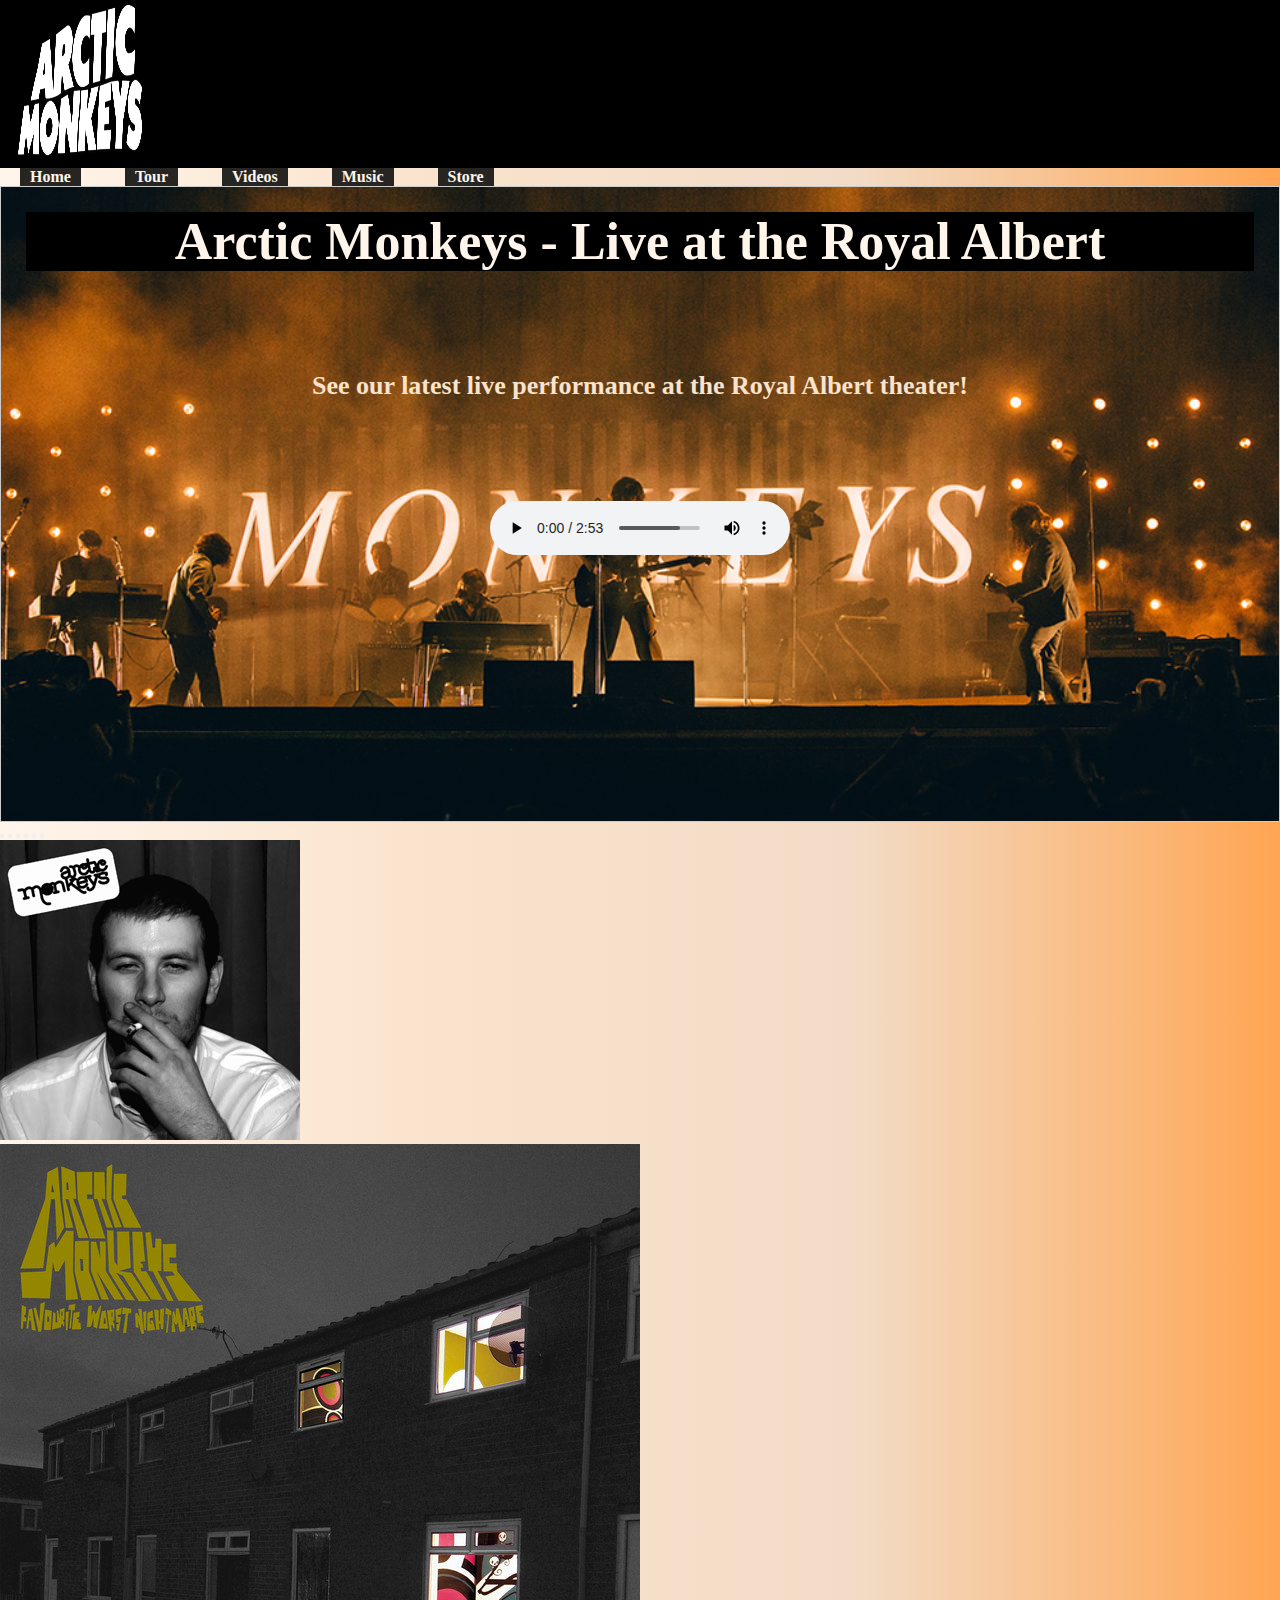
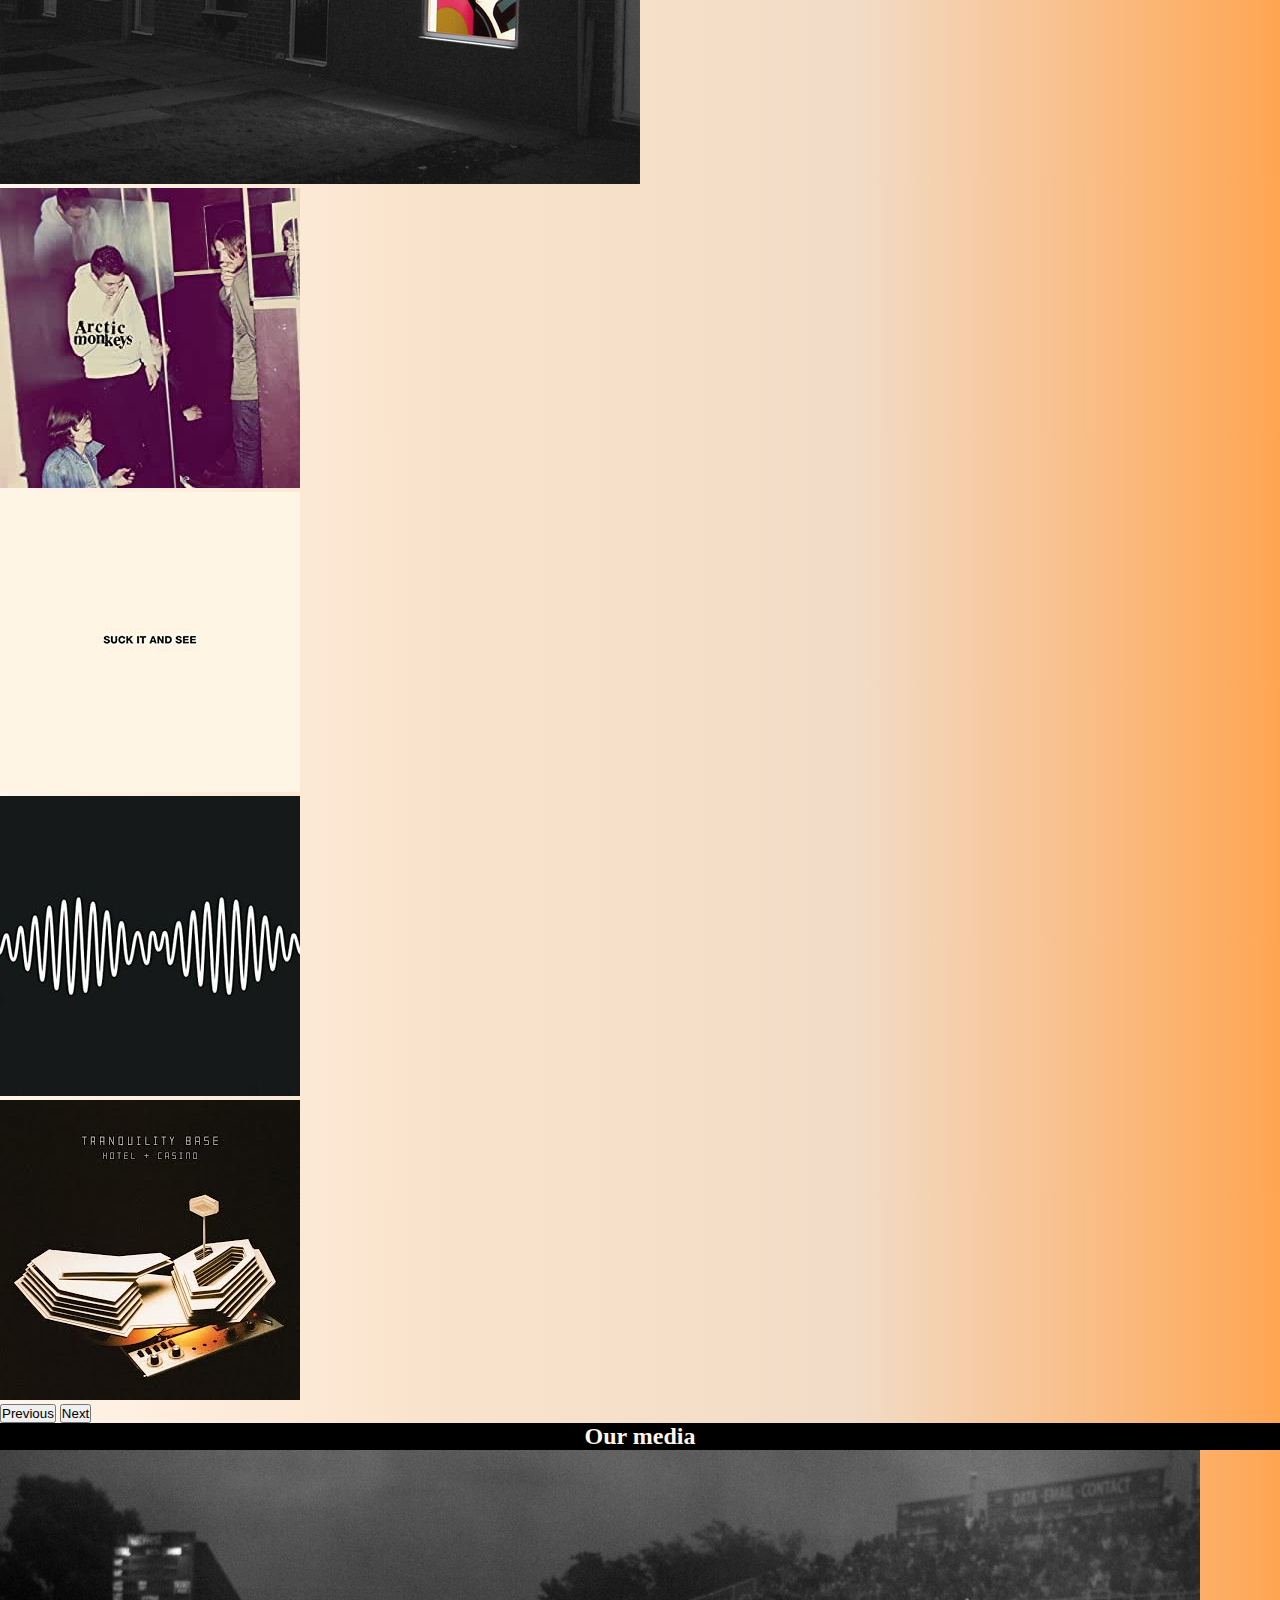
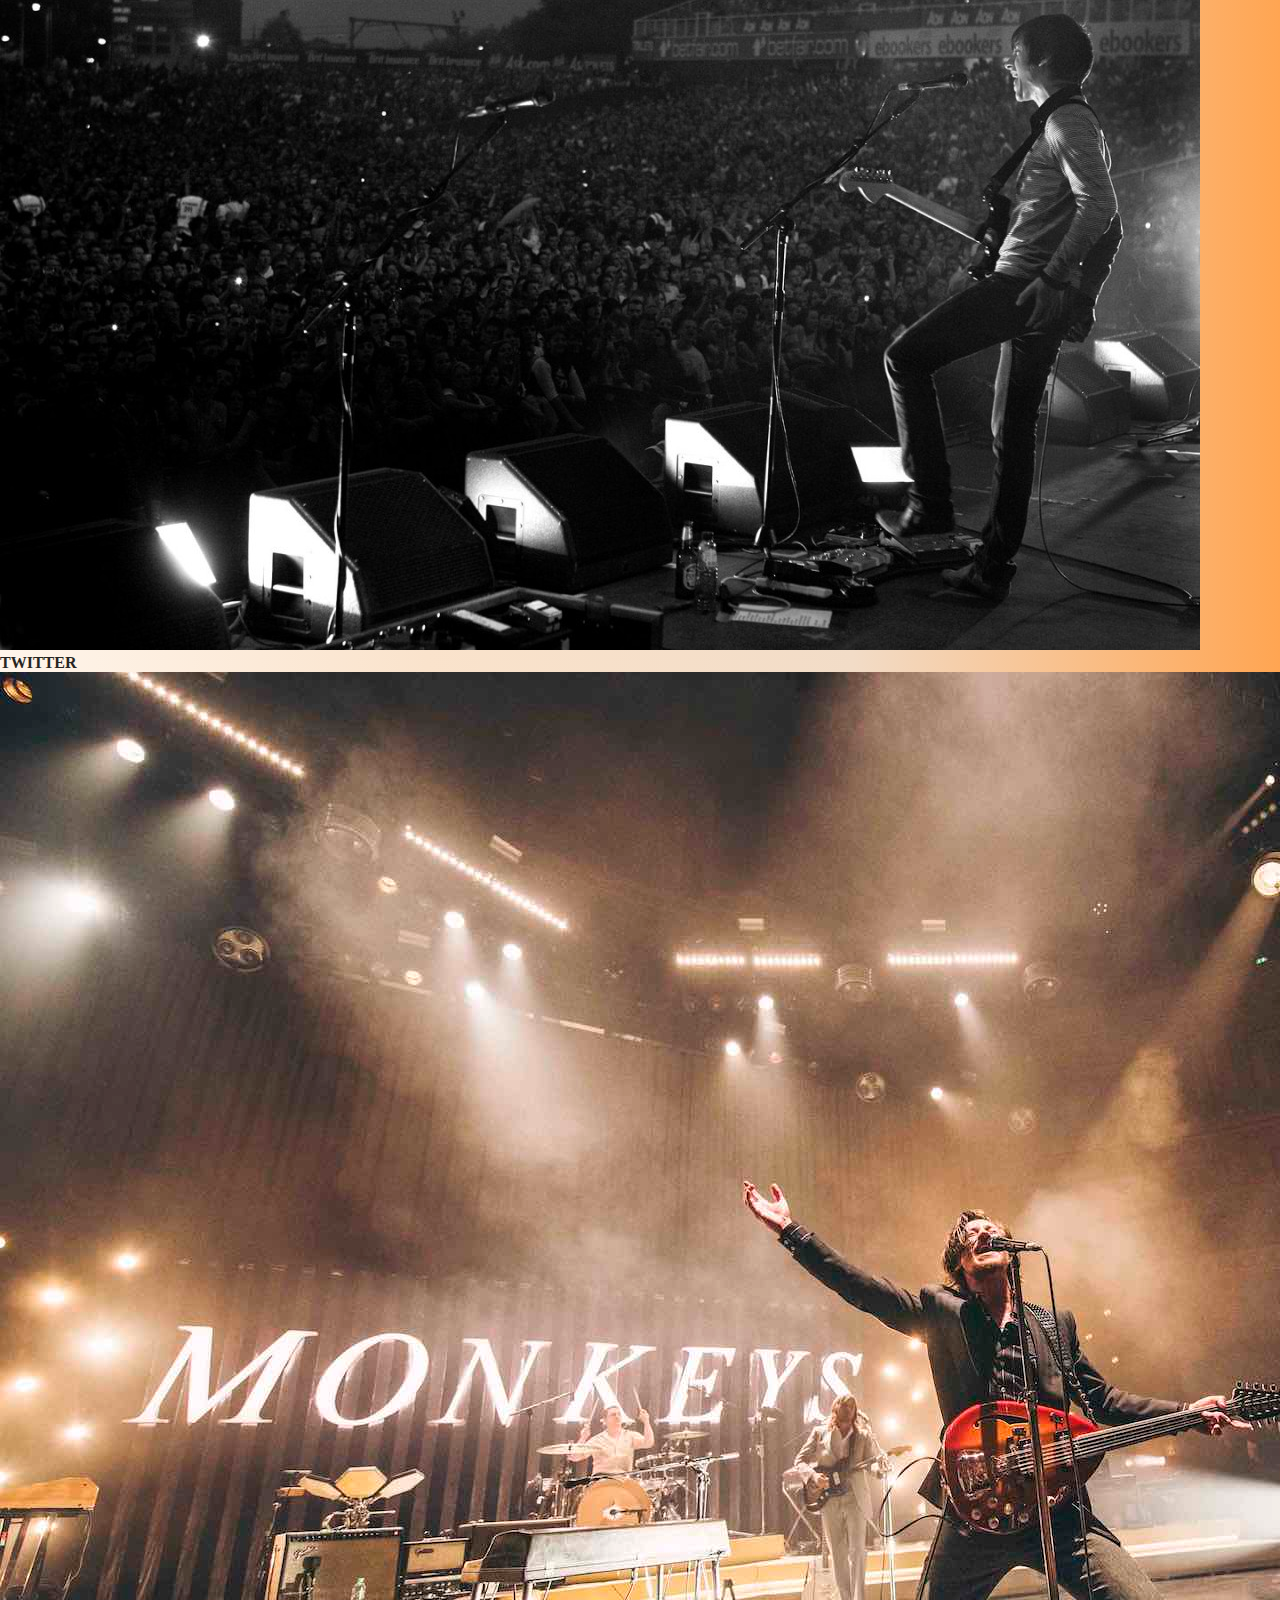
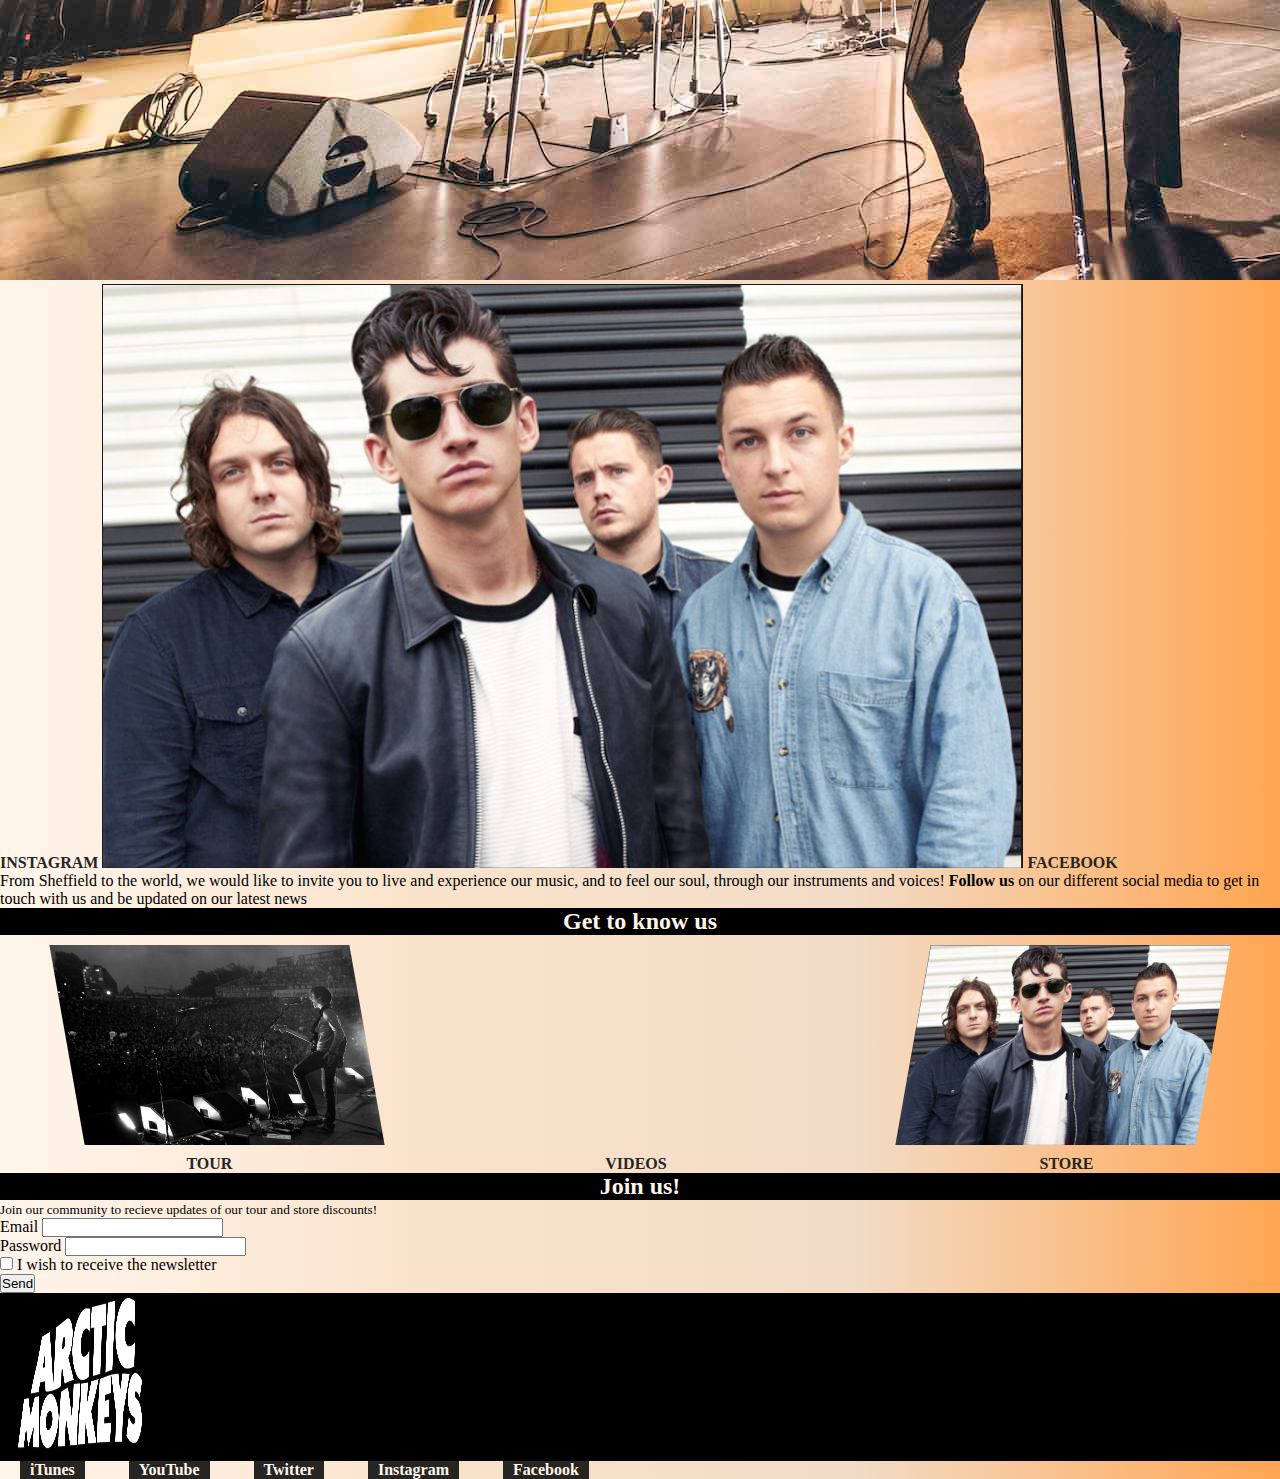
<file: index.html>
<!DOCTYPE html>
<html lang="en">
<head>
    <meta charset="UTF-8">
    <meta http-equiv="X-UA-Compatible" content="IE=edge">
    <meta name="viewport" content="width=device-width, initial-scale=1.0">
    <title>IdeaZimmermannIndex</title>
    <link href="https://cdn.jsdelivr.net/npm/bootstrap@5.1.3/dist/css/bootstrap.min.css" rel="stylesheet" integrity="sha384-1BmE4kWBq78iYhFldvKuhfTAU6auU8tT94WrHftjDbrCEXSU1oBoqyl2QvZ6jIW3" crossorigin="anonymous">
    <link rel="stylesheet" href="estilos.css">

</head>

<body class="displaying">
    <!--SECCION MENU INICIO-->
    <header>
        <div class="container-fluid text-white bg-black">
        <div class="row">
            <div class="col-md-2">
                <h1><img src="media/logo22.png" class="img-fluid" width="160" height="160"></h1>
            </div>
            <div class="col-md-6">
                <ul class="nav">
                    <li class="nav-item">
                        <a class="nav-link active" aria-current="page" href="index.html">Home</a>
                    </li>
                    <li class="nav-item">
                        <a class="nav-link" aria-current="page" href="tour.html">Tour</a>
                    </li>
                    <li class="nav-item">
                        <a class="nav-link" href="videos.html">Videos</a>
                    </li>
                    <li class="nav-item">
                        <a class="nav-link" href="music.html">Music</a>
                    </li>
                    <li class="nav-item">
                        <a class="nav-link" href="store.html">Store</a>
                    </li>
                </ul>
            </div>
    </header>
    <!--SECCION MENU FINAL-->

    <main>
        
        <!--BANNER PRINCIPAL INICIO-->
    <section class="imagenFondo">
        <article class="container-fluid text-white bg-black">
            <div class="row">
                <div class="col-md-3"></div>
                <div class="col-md-6">
                    <h1>Arctic Monkeys - Live at the Royal Albert</h1>
                </div>
            </div>
        </article>
        <!--<h1>Arctic Monkeys - Live at the Royal Albert</h1>-->
        <p class="text">See our latest live performance at
        the Royal Albert theater!</p>
        <audio src="media/I Bet You Look Good On The Dancefloor_70k.mp3" controls></audio></div>
    </section>
        <!--BANNER PRINCIPAL FINAL-->

        <!--SECCION NUESTRAS REDES INICIO-->
        <section>
            <div class="container">
                <div class="row">
                    <div class="col-md-6">
                        <div id="carouselExampleIndicators" class="carousel slide" data-bs-ride="carousel">
                            <div class="carousel-indicators">
                                <button type="button" data-bs-target="#carouselExampleIndicators" data-bs-slide-to="0" class="active" aria-current="true" aria-label="Slide 1"></button>
                                <button type="button" data-bs-target="#carouselExampleIndicators" data-bs-slide-to="1" aria-label="Slide 2"></button>
                                <button type="button" data-bs-target="#carouselExampleIndicators" data-bs-slide-to="2" aria-label="Slide 3"></button>
                                <button type="button" data-bs-target="#carouselExampleIndicators" data-bs-slide-to="3" aria-label="Slide 4"></button>
                                <button type="button" data-bs-target="#carouselExampleIndicators" data-bs-slide-to="4" aria-label="Slide 5"></button>
                                <button type="button" data-bs-target="#carouselExampleIndicators" data-bs-slide-to="5" aria-label="Slide 6"></button>
                            </div>
                            <div class="carousel-inner">
                                <div class="carousel-item active">
                                    <img src="media/wpsiatwin.jpg" class="d-block w-100" alt="First Album">
                                </div>
                                <div class="carousel-item">
                                    <img src="media/fwn.jpg" class="d-block w-100" alt="Second Album">
                                </div>
                                <div class="carousel-item">
                                    <img src="media/humbug.jpg" class="d-block w-100" alt="Third Album">
                                </div>
                                <div class="carousel-item">
                                    <img src="media/Suckitandsee.jpg" class="d-block w-100" alt="Fourth Album">
                                </div>
                                <div class="carousel-item">
                                    <img src="media/am.jpg" class="d-block w-100" alt="Fifth Album">
                                </div>
                                <div class="carousel-item">
                                    <img src="media/TBHC.jpg" class="d-block w-100" alt="Sixth Album">
                                </div>
                            </div>
                            <button class="carousel-control-prev" type="button" data-bs-target="#carouselExampleIndicators" data-bs-slide="prev">
                                <span class="carousel-control-prev-icon" aria-hidden="true"></span>
                                <span class="visually-hidden">Previous</span>
                            </button>
                            <button class="carousel-control-next" type="button" data-bs-target="#carouselExampleIndicators" data-bs-slide="next">
                                <span class="carousel-control-next-icon" aria-hidden="true"></span>
                                <span class="visually-hidden">Next</span>
                            </button>
                        </div>
                    </div>
                    <div class="col-md-6">
                        <h2>Our media</h2>
                        <div class="hstack gap-3">
                            <div class="col-md-5 bg-transparent">
                                <img src="media/tour.jpg" class="img-fluid" alt="Twitter">
                                <a href="https://twitter.com/ArcticMonkeys">TWITTER</a>
                                <img src="media/carousel2.jpg" class="img-fluid" alt="Instagram">
                                <a href="https://www.instagram.com/arcticmonkeys/">INSTAGRAM</a>
                                <img src="media/theboys.png" class="img-fluid" alt="Facebook">
                                <a href="https://www.facebook.com/ArcticMonkeys/">FACEBOOK</a>
                            </div>
                            <div class="col-md-5 bg-transparent">
                                <p>From Sheffield to the world, we would like to invite you to live and experience our music, and to feel our soul, through our instruments and voices! <strong>Follow us</strong> on our different social media to get in touch with us and be updated on our latest news</p>
                            </div>
                        </div>
                            
                    </div>
                </div>
            </div>
        </section>
        <!--SECCION NUESTRAS REDES FINAL-->

        <!--SECCION DE CONOCENOS INICIO-->
        <section class="flex0">
            <article class="container-fluid text-white bg-black">
                <div class="row">
                    <div class="col-md-3"></div>
                    <div class="col-md-6">
                        <h2>Get to know us</h2>
                    </div>
                </div>
            </article>
            <article class="sectionArticle">
                <div class="imagen1 transform1"></div>
                <iframe width="300" height="200" src="https://www.youtube.com/embed/pK7egZaT3hs" title="YouTube video player" frameborder="0" allow="accelerometer; autoplay; clipboard-write; encrypted-media; gyroscope; picture-in-picture" allowfullscreen></iframe>                
                <div class="imagen2 transform2"></div>
                </div>
            </article>
            <article class="sectionArticle">
                <a href="tour.html" style="font-weight: bold;">TOUR</a>
                <a href="videos.html" style="font-weight: bold;">VIDEOS</a>
                <a href="store.html" style="font-weight: bold;">STORE</a>
            </article>
        </section>
        <!--SECCION DE CONOCENOS FINAL-->

        <!--SECCION DE UNETE A NOSOTROS INICIO-->
        <section>
            <article class="container-fluid text-white bg-black">
                <div class="row">
                    <div class="col-md-3"></div>
                    <div class="col-md-6">
                        <h2>Join us!</h2>
                    </div>
                </div>
            </article>
                <small class="text-muted">Join our community to recieve updates of our tour and store discounts!</small>
            <div class="row">
                <div class="col-md-4">
                    <form>
                        <div class="mb-3">
                            <label for="exampleInputEmail1" class="form-label">Email</label>
                            <input type="email" class="form-control" id="exampleInputEmail1" aria-describedby="emailHelp">
                        </div>
                        <div class="mb-3">
                            <label for="exampleInputPassword1" class="form-label">Password</label>
                            <input type="password" class="form-control" id="exampleInputPassword1">
                        </div>
                        <div class="mb-3"></div>
                        <div class="mb-3 form-check">
                            <input type="checkbox" class="form-check-input" id="exampleCheck1">
                            <label class="form-check-label" for="exampleCheck1">I wish to receive the newsletter</label>
                        </div>
                        <button type="submit" class="btn btn-primary">Send</button>
                    </form>
        <!--SECCION DE UNETE A NOSOTROS FINAL-->
    </main>
        

    <footer>
        <div class="container-fluid text-white bg-black">
        <div class="row">
            <div class="col-md-2">
                <h1><img src="media/logo22.png" class="img-fluid" width="160" height="160"></h1>
            </div>
            <div class="col-md-6">
                <ul class="nav">
                    <li class="nav-item">
                        <a class="nav-link active" aria-current="page" href="https://music.apple.com/playlist/arctic-monkeys-essentials/pl.f670a1eddfe4447db36310afddd7d3a1">iTunes</a>
                    </li>
                    <li class="nav-item">
                        <a class="nav-link" href="https://www.youtube.com/channel/UC-KTRBl9_6AX10-Y7IKwKdw">YouTube</a>
                    </li>
                    <li class="nav-item">
                        <a class="nav-link" href="https://twitter.com/ArcticMonkeys">Twitter</a>
                    </li>
                    <li class="nav-item">
                        <a class="nav-link" href="https://www.instagram.com/arcticmonkeys/">Instagram</a>
                    </li>
                    <li class="nav-item">
                        <a class="nav-link" href="https://www.facebook.com/ArcticMonkeys/">Facebook</a>
                    </li>
                </ul>
            </div>
        </footer>
</body>
</html>
</file>
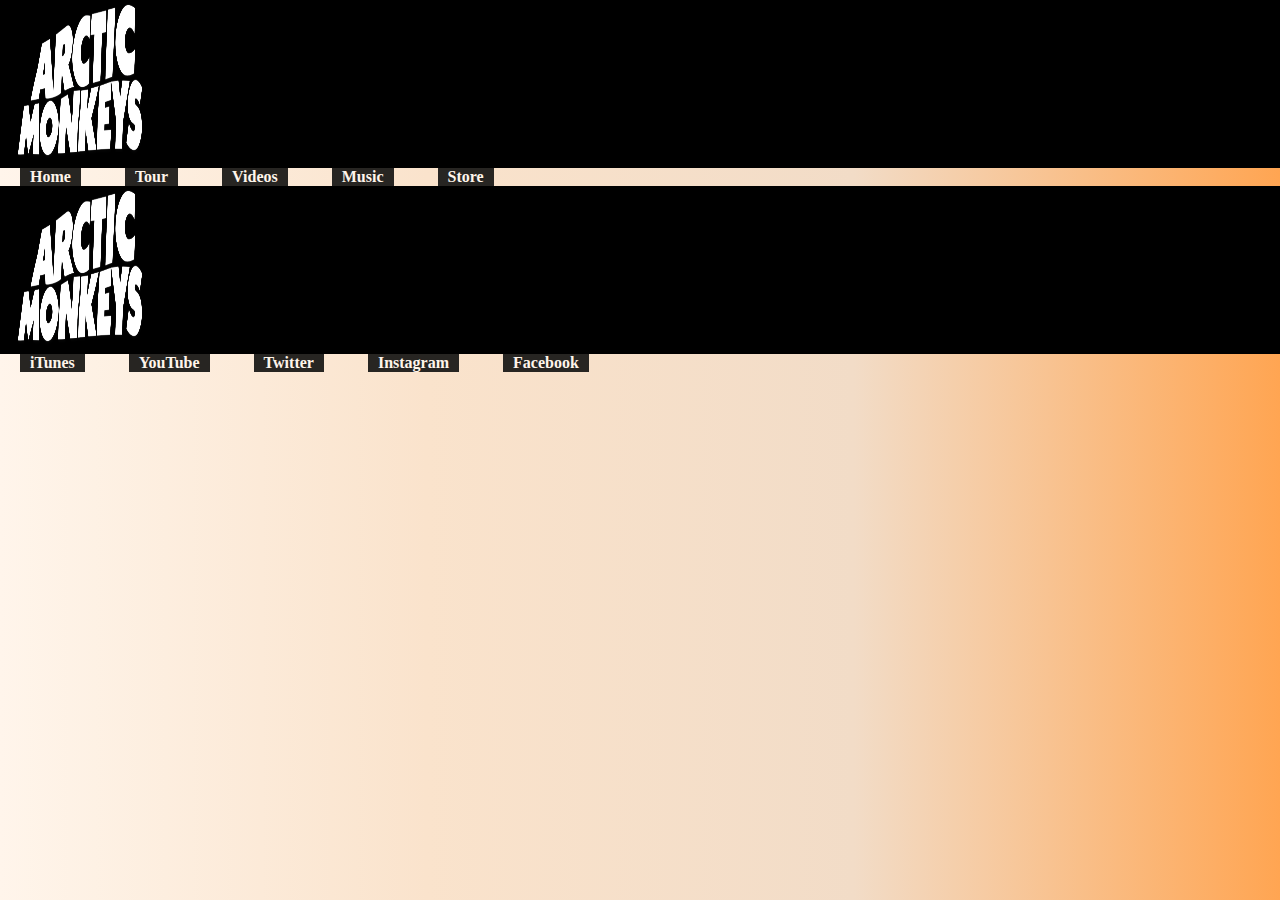
<file: contactus.html>
<!DOCTYPE html>
<html lang="en">
<head>
    <meta charset="UTF-8">
    <meta http-equiv="X-UA-Compatible" content="IE=edge">
    <meta name="viewport" content="width=device-width, initial-scale=1.0">
    <title>IdeaZimmermannIndex</title>
    <link href="https://cdn.jsdelivr.net/npm/bootstrap@5.1.3/dist/css/bootstrap.min.css" rel="stylesheet" integrity="sha384-1BmE4kWBq78iYhFldvKuhfTAU6auU8tT94WrHftjDbrCEXSU1oBoqyl2QvZ6jIW3" crossorigin="anonymous">
    <link rel="stylesheet" href="estilos.css">
</head>


<body class="displaying">
    <!--SECCION MENU INICIO-->
    <header>
        <div class="container-fluid text-white bg-black">
        <div class="row">
            <div class="col-md-2">
                <h1><img src="media/logo22.png" class="img-fluid" width="160" height="160"></h1>
            </div>
            <div class="col-md-6">
                <ul class="nav">
                    <li class="nav-item">
                        <a class="nav-link active" aria-current="page" href="index.html">Home</a>
                    </li>
                    <li class="nav-item">
                        <a class="nav-link" aria-current="page" href="tour.html">Tour</a>
                    </li>
                    <li class="nav-item">
                        <a class="nav-link" href="videos.html">Videos</a>
                    </li>
                    <li class="nav-item">
                        <a class="nav-link" href="music.html">Music</a>
                    </li>
                    <li class="nav-item">
                        <a class="nav-link" href="store.html">Store</a>
                    </li>
                </ul>
            </div>
    </header>
    <!--SECCION MENU FINAL-->

    <main></main>

    <footer>
        <div class="container-fluid text-white bg-black">
        <div class="row">
            <div class="col-md-2">
                <h1><img src="media/logo22.png" class="img-fluid" width="160" height="160"></h1>
            </div>
            <div class="col-md-6">
                <ul class="nav">
                    <li class="nav-item">
                        <a class="nav-link active" aria-current="page" href="https://music.apple.com/playlist/arctic-monkeys-essentials/pl.f670a1eddfe4447db36310afddd7d3a1">iTunes</a>
                    </li>
                    <li class="nav-item">
                        <a class="nav-link" href="https://www.youtube.com/channel/UC-KTRBl9_6AX10-Y7IKwKdw">YouTube</a>
                    </li>
                    <li class="nav-item">
                        <a class="nav-link" href="https://twitter.com/ArcticMonkeys">Twitter</a>
                    </li>
                    <li class="nav-item">
                        <a class="nav-link" href="https://www.instagram.com/arcticmonkeys/">Instagram</a>
                    </li>
                    <li class="nav-item">
                        <a class="nav-link" href="https://www.facebook.com/ArcticMonkeys/">Facebook</a>
                    </li>
                </ul>
            </div>
        </footer>
</body>
</html>
</file>
<file: estilos.css>
* {
    margin: 0;
    padding: 0;
}

@import url('https://fonts.googleapis.com/css2?family=Old+Standard+TT&display=swap');

.displaying {
    display: flex;
    justify-content: space-evenly;
    flex-direction: column;
    width: 100%;
    margin-left: auto;
    margin-right: auto;
    overflow: auto;
}

body {
    font-family: 'Old Standard TT', serif;
    background-image: linear-gradient(to right, #FFF5EB, #fae3cc, #F2DCC7, #FFA552);
}

header {
    width: 100%;
    margin-left: auto;
    margin-right: auto;
    overflow: auto;
}

header div {
    width: 100%;
    margin-left: auto;
    margin-right: auto;
    overflow: auto;
}

ul {
    list-style-type: none;
}

ul li {
    display: inline-block;
}

ul li a {
    text-decoration: none;
    color: #FFF5EB;
    background-color: #272522;
    padding: 10px;
    margin: 20px;
    width: 1px;
    height: 1px;
}

a {
    text-decoration: none;
    color: #272522;
    font-weight: bold;
}

main {
    width: 100%;
    margin-left: auto;
    margin-right: auto;
    overflow: auto;
}

h1 {
    color: #FFF5EB;
    background-color: black;
}

h2 {
    text-align: center;
    color: #FFF5EB;
    background-color: black;
}

.imagenFondo {
    background-image: url("../media/onstage.jpg");
    background-position: center center;
    background-size: cover;
    height: 584px;
    border: 1px solid #cccccc;
    color: white;
    padding: 25px;
    text-align: center;
    font-size: 26px;
    font-weight: bold;
}

.text {
    color: #fae3cc;
    margin: 100px;
}

.sectionArticle {
    display: flex;
    flex-direction: row;
    flex-wrap: wrap;
    justify-content: space-around;
}

.imagen1 {
    background-image: url("../media/tour.jpg");
    background-repeat: no-repeat;
    background-size: cover;
    width: 300px;
    height: 200px;
    margin: 10px;
}

.transform1 {
    transform: skewX(10deg);
}

.imagen2 {
    background-image: url("../media/theboys.png");
    background-repeat: no-repeat;
    background-size: cover;
    width: 300px;
    height: 200px;
    margin: 10px;
}

.transform2 {
    transform: skewX(-10deg);
}

footer {
    width: 100%;
    margin-left: auto;
    margin-right: auto;
    overflow: auto;
}

footer div {
    width: 100%;
    margin-left: auto;
    margin-right: auto;
    overflow: auto;
}

footer div a {
    text-decoration: none;
    color: #FFF5EB;
    background-color: #272522;
}
</file>
